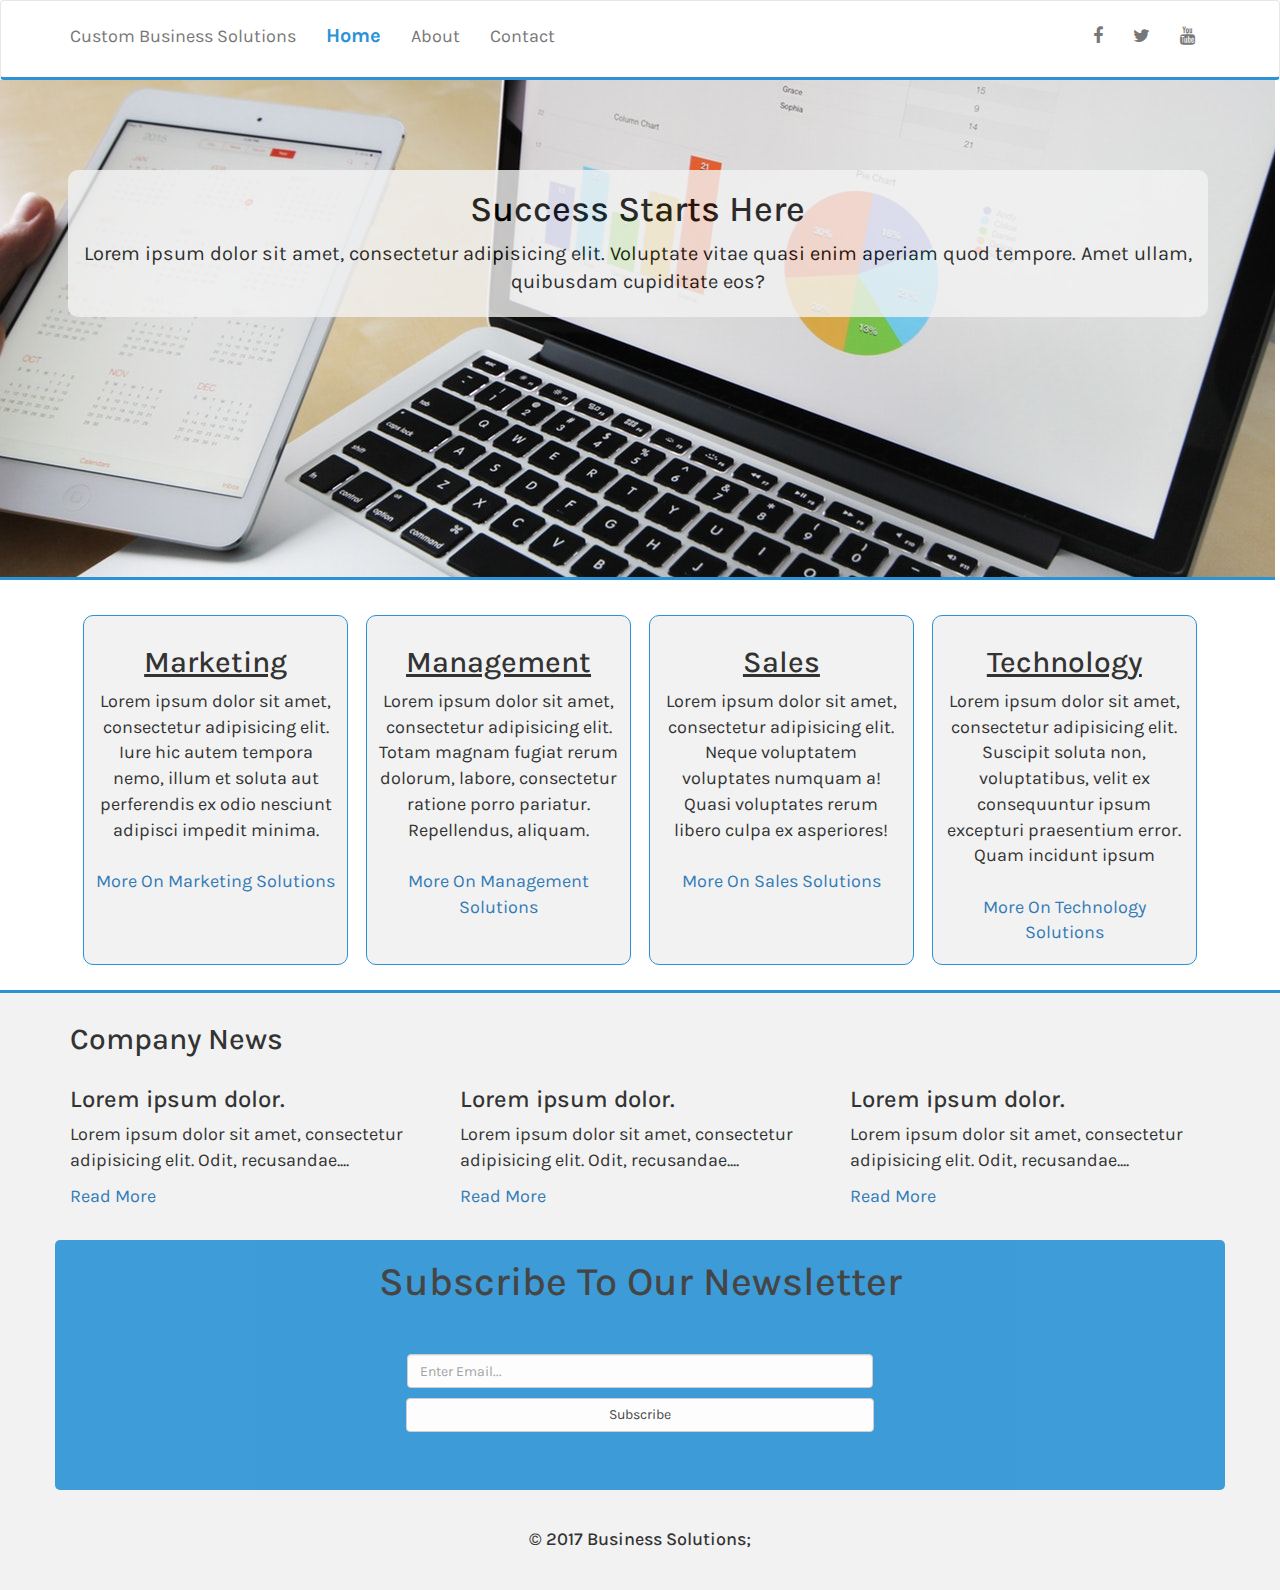
<file: index.html>
<!DOCTYPE html>
<html lang="en">
  <head>
    <meta charset="utf-8">
    <meta http-equiv="X-UA-Compatible" content="IE=edge">
    <meta name="viewport" content="width=device-width, initial-scale=1">
    <!-- The above 3 meta tags *must* come first in the head; any other head content must come *after* these tags -->
    <meta name="description" content="">
    <meta name="author" content="">
   

    <title>Business Solutions</title>

    <!-- Bootstrap core CSS -->
    <link href="css/bootstrap.min.css" rel="stylesheet">

    <link href="css/style.css" type="text/css" rel="stylesheet">
    
    <link rel="stylesheet" href="https://cdnjs.cloudflare.com/ajax/libs/font-awesome/4.7.0/css/font-awesome.min.css">
    
    <link href="https://fonts.googleapis.com/css?family=Karla" rel="stylesheet"> 
    
 

    
  </head>

  <body>

    <nav class="navbar navbar-default ">
      <div class="container">
        <div class="navbar-header">
          <button type="button" class="navbar-toggle collapsed toggle" data-toggle="collapse" data-target="#navbar" aria-expanded="false" aria-controls="navbar">
            <span class="sr-only">Toggle navigation</span>
            <span class="icon-bar"></span>
            <span class="icon-bar"></span>
            <span class="icon-bar"></span>
          </button>
            <a class="navbar-brand" href="#">Custom Business Solutions</a>
        </div>
        <div id="navbar" class="collapse navbar-collapse">
          <ul class="nav navbar-nav ">
            <li class="active"><a href="#">Home</a></li>
            <li><a href="about.html">About</a></li>
            <li><a href="contact.html">Contact</a></li>
          </ul>
          
           <ul class="nav navbar-nav navbar-right" >
            <li><a href="#"><i class="fa fa-facebook" aria-hidden="true"></i></a></li>
            <li><a href="#"><i class="fa fa-twitter"></i></a></li>
            <li><a href="#"><i class="fa fa-youtube"></i></a></li>
          </ul>
          
          
        </div><!--/.nav-collapse -->
      </div>
    </nav>
    
    
    
    
    <section class="showcase">
        <div class="container">
            
            <div id="showcase-text-border">
            <h1 id="showcase-header">Success Starts Here</h1>
            <p>Lorem ipsum dolor sit amet, consectetur adipisicing elit. Voluptate vitae quasi enim aperiam quod tempore. Amet ullam, quibusdam cupiditate eos?</p>
            </div>
            
        </div>
    </section>
    
    
    <section id="box">
        <div class="container container1">
               <div class="boxes">
                  <h2>Marketing</h2>
                  <p>Lorem ipsum dolor sit amet, consectetur adipisicing elit. Iure hic autem tempora nemo, illum et soluta aut perferendis ex odio nesciunt adipisci impedit minima. <br><br><a href="about.html#marketing-solutions">More On Marketing Solutions</a></p>
                   
               </div> 
               <div class="boxes">
                  <h2>Management</h2>
                   <p>Lorem ipsum dolor sit amet, consectetur adipisicing elit. Totam magnam fugiat rerum dolorum, labore, consectetur ratione porro pariatur. Repellendus, aliquam. <br><br><a href="about.html#management-solutions">More On Management Solutions</a></p>
                   
               </div>
               <div class="boxes">
                   <h2>Sales</h2>
                   <p>Lorem ipsum dolor sit amet, consectetur adipisicing elit. Neque voluptatem voluptates numquam a! Quasi voluptates rerum libero culpa ex asperiores! <br><br><a href="about.html#sales-solutions">More On Sales Solutions</a></p>
               </div>
                 <div class="boxes">
                   <h2>Technology</h2>
                   <p>Lorem ipsum dolor sit amet, consectetur adipisicing elit. Suscipit soluta non, voluptatibus, velit ex consequuntur ipsum excepturi praesentium error. Quam incidunt ipsum <br><br><a href="about.html#technology-solutions">More On Technology Solutions</a></p>
               </div>
               
            </div>
    </section>
    
    
    <section id="news">
        <div class="container">
            <h2>Company News</h2>
            <div class="row">
                <div class="col-md-4">
                    <h3>Lorem ipsum dolor.</h3>
                    <p>Lorem ipsum dolor sit amet, consectetur adipisicing elit. Odit, recusandae....</p>
                    <a href="#">Read More</a>
                </div>
                <div class="col-md-4">
                   <h3>Lorem ipsum dolor.</h3>
                    <p>Lorem ipsum dolor sit amet, consectetur adipisicing elit. Odit, recusandae....</p>
                    <a href="#">Read More</a>
                </div>
                <div class="col-md-4">
                   <h3>Lorem ipsum dolor.</h3>
                    <p>Lorem ipsum dolor sit amet, consectetur adipisicing elit. Odit, recusandae....</p>
                    <a href="#">Read More</a>
                </div>
                
            </div>
            
        </div>
    </section>
    
    
    <section id="subscribe">
        <div class="container form-container">
            <h2>Subscribe To Our Newsletter</h2>
             <form>
              <div class="form-group">
               <input type="email" class="form-control" id="email" placeholder="Enter Email...">
              </div>
                
              <button type="submit" class="btn btn-default">Subscribe</button>
            </form> 

            
        </div>
    </section>
    
    
       <section id="footer">
        <div class="container">
            <footer>
                <h4> &copy; 2017 Business Solutions; </h4>
            </footer>
            
        </div>
      </section>
    

    
    
    
    
    



    <!-- Bootstrap core JavaScript
    ================================================== -->
    <!-- Placed at the end of the document so the pages load faster -->
    <script src="https://ajax.googleapis.com/ajax/libs/jquery/1.12.4/jquery.min.js"></script>
    <script>window.jQuery || document.write('<script src="../../assets/js/vendor/jquery.min.js"><\/script>')</script>
    <script src="js/bootstrap.min.js"></script>
    
    
     <script type="text/javascript"  src="js/main.js"></script>
     
     
     <script>
         /* fixes navbar from covering text when screen is small */
      
    $(document).ready(function(){
     var num = 1;
   $('.toggle').on('click', function(){
      
    if(num % 2 ==0){
        $('#showcase-text-border').css('margin-top', '');
        num++;
    } 
       else if(!num%2==0){
        $('#showcase-text-border').css('margin-top', '250px');
        num++;   
      }
       
     });
   
   });
         
         
   
      
      </script>

  </body>
</html>
</file>
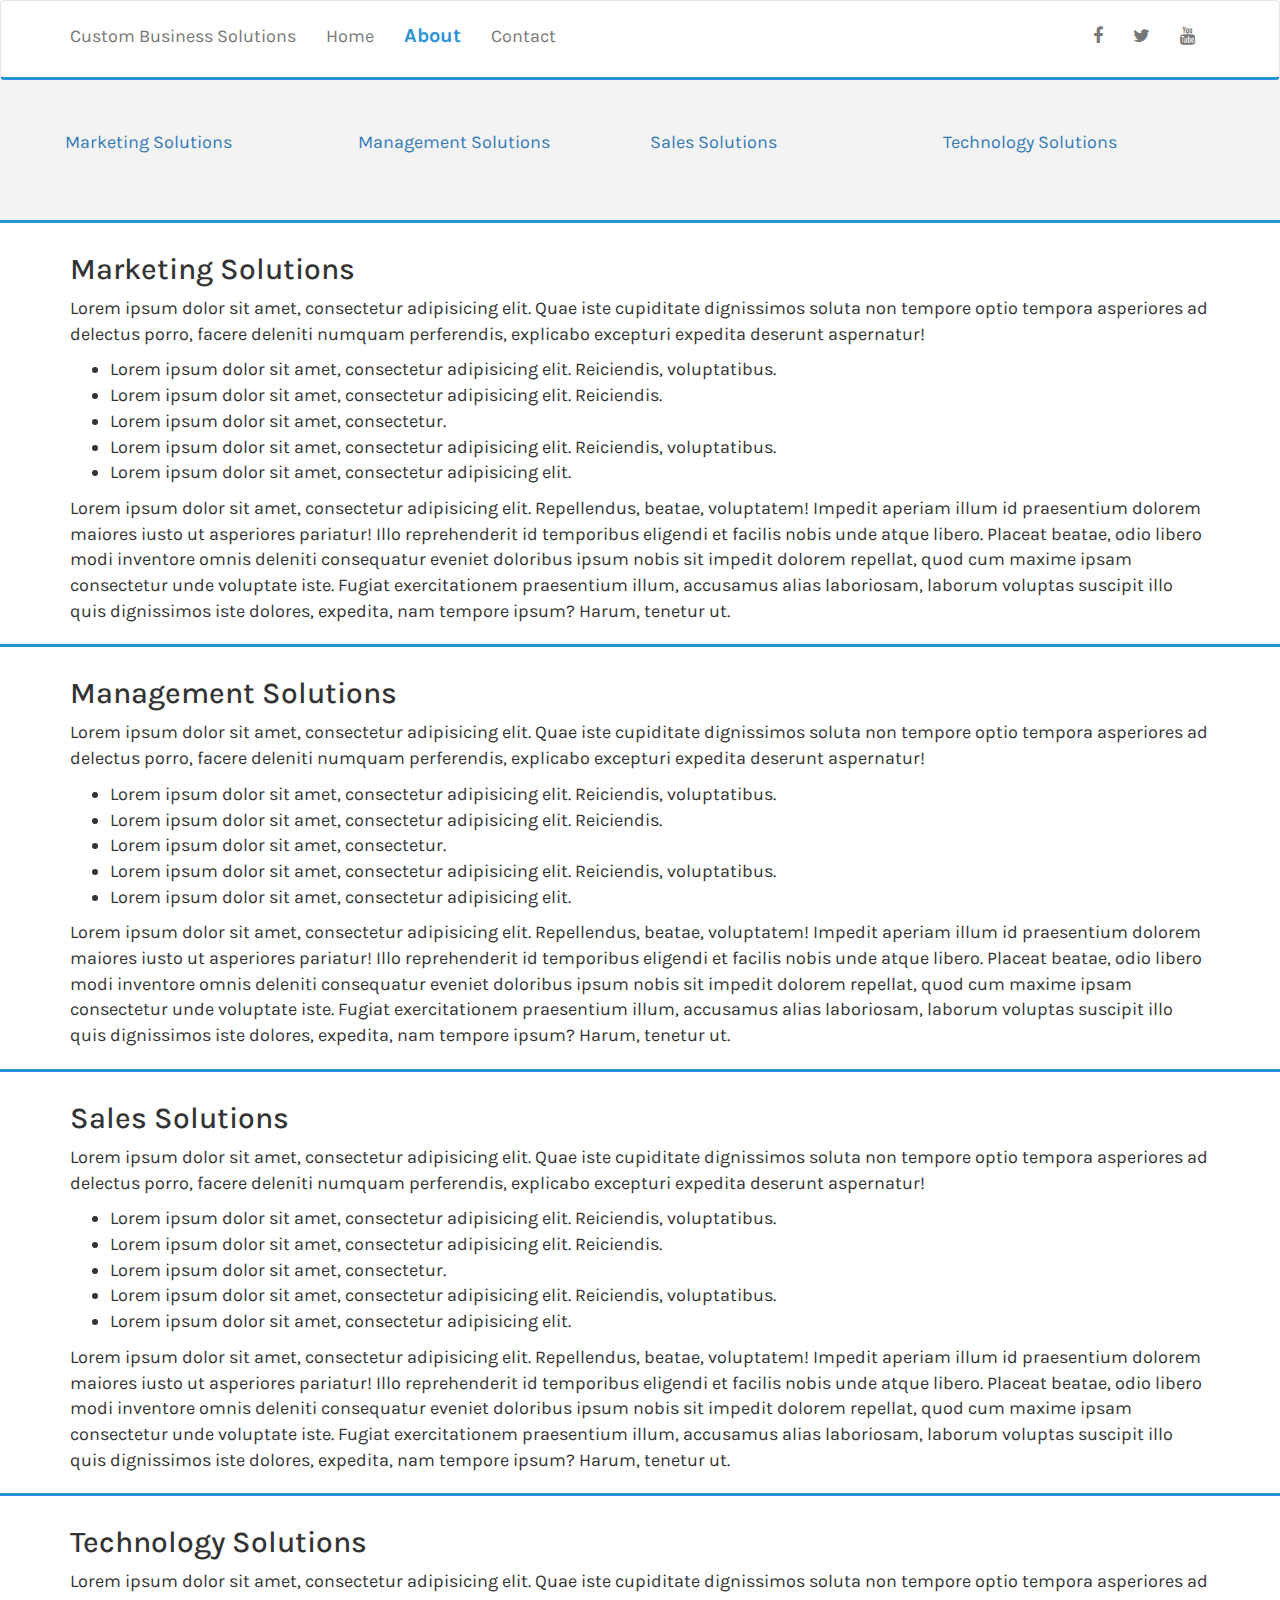
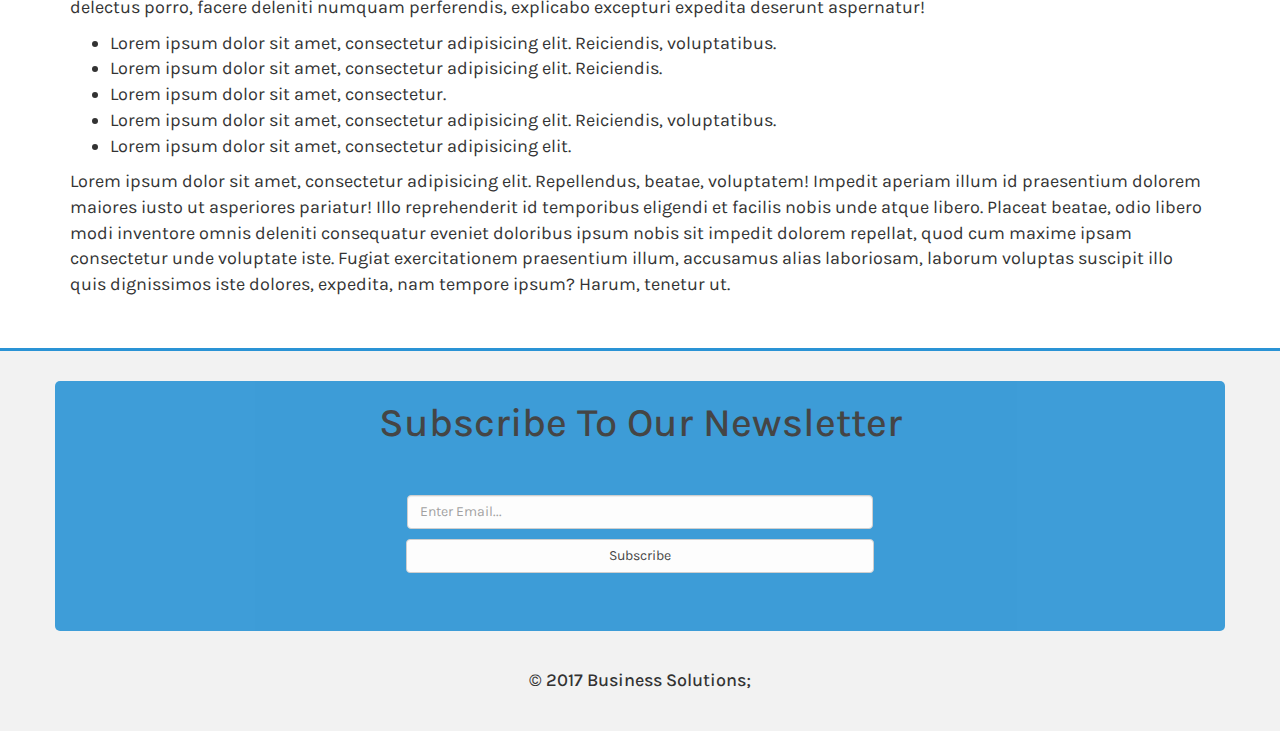
<file: about.html>
<!DOCTYPE html>
<html lang="en">
  <head>
    <meta charset="utf-8">
    <meta http-equiv="X-UA-Compatible" content="IE=edge">
    <meta name="viewport" content="width=device-width, initial-scale=1">
    <!-- The above 3 meta tags *must* come first in the head; any other head content must come *after* these tags -->
    <meta name="description" content="">
    <meta name="author" content="">
   

    <title>Business Solutions</title>

    <!-- Bootstrap core CSS -->
    <link href="css/bootstrap.min.css" rel="stylesheet">

    <link href="css/style.css" type="text/css" rel="stylesheet">
    
    <link rel="stylesheet" href="https://cdnjs.cloudflare.com/ajax/libs/font-awesome/4.7.0/css/font-awesome.min.css">
    
    <link href="https://fonts.googleapis.com/css?family=Karla" rel="stylesheet"> 
    
 

    
  </head>

  <body>

    <nav class="navbar navbar-default ">
      <div class="container">
        <div class="navbar-header">
          <button type="button" class="navbar-toggle collapsed toggle" data-toggle="collapse" data-target="#navbar" aria-expanded="false" aria-controls="navbar">
            <span class="sr-only">Toggle navigation</span>
            <span class="icon-bar"></span>
            <span class="icon-bar"></span>
            <span class="icon-bar"></span>
          </button>
            <a class="navbar-brand" href="#">Custom Business Solutions</a>
        </div>
        <div id="navbar" class="collapse navbar-collapse">
          <ul class="nav navbar-nav ">
            <li><a href="index.html">Home</a></li>
            <li class="active"><a href="about.html">About</a></li>
            <li><a href="contact.html">Contact</a></li>
          </ul>
          
           <ul class="nav navbar-nav navbar-right" >
            <li><a href="#"><i class="fa fa-facebook" aria-hidden="true"></i></a></li>
            <li><a href="#"><i class="fa fa-twitter"></i></a></li>
            <li><a href="#"><i class="fa fa-youtube"></i></a></li>
          </ul>
          
          
        </div><!--/.nav-collapse -->
      </div>
    </nav>
    
    
    
    
    <section class="about-us-showcase">
     <div class="container">
         <div class="row" id="solutions">
             <div class="col-md-3 solutions">
                 <a href="#marketing-solutions" >Marketing Solutions</a>
                 
             </div>
            <div class="col-md-3 solutions">
                 <a href="#management-solutions" >Management Solutions</a>

                 
             </div>
            <div class="col-md-3 solutions">
                 <a href="#sales-solutions" >Sales Solutions</a>

                 
             </div>
            <div class="col-md-3 solutions">
                 <a href="#technology-solutions" >Technology Solutions</a>

             </div>
             
         </div>
     </div>
    </section>
    
    
    
 
    
    <section class="showcase-solutions" id="marketing-solutions">
       <div class="container">
           <h2>Marketing Solutions</h2>
           <p>Lorem ipsum dolor sit amet, consectetur adipisicing elit. Quae iste cupiditate dignissimos soluta non tempore optio tempora asperiores ad delectus porro, facere deleniti numquam perferendis, explicabo excepturi expedita deserunt aspernatur!</p>
           
           <ul>
              <li>Lorem ipsum dolor sit amet, consectetur adipisicing elit. Reiciendis, voluptatibus.</li>
              <li>Lorem ipsum dolor sit amet, consectetur adipisicing elit. Reiciendis.</li>
              <li>Lorem ipsum dolor sit amet, consectetur.</li>
              <li>Lorem ipsum dolor sit amet, consectetur adipisicing elit. Reiciendis, voluptatibus.</li>
              <li>Lorem ipsum dolor sit amet, consectetur adipisicing elit.</li>
           </ul>
           
           <p>Lorem ipsum dolor sit amet, consectetur adipisicing elit. Repellendus, beatae, voluptatem! Impedit aperiam illum id praesentium dolorem maiores iusto ut asperiores pariatur! Illo reprehenderit id temporibus eligendi et facilis nobis unde atque libero. Placeat beatae, odio libero modi inventore omnis deleniti consequatur eveniet doloribus ipsum nobis sit impedit dolorem repellat, quod cum maxime ipsam consectetur unde voluptate iste. Fugiat exercitationem praesentium illum, accusamus alias laboriosam, laborum voluptas suscipit illo quis dignissimos iste dolores, expedita, nam tempore ipsum? Harum, tenetur ut.</p>
           
       </div>         
    </section>
    
        
    <section class="showcase-solutions" id="management-solutions">
       <div class="container">
           <h2>Management Solutions</h2>
           <p>Lorem ipsum dolor sit amet, consectetur adipisicing elit. Quae iste cupiditate dignissimos soluta non tempore optio tempora asperiores ad delectus porro, facere deleniti numquam perferendis, explicabo excepturi expedita deserunt aspernatur!</p>
           
           <ul>
              <li>Lorem ipsum dolor sit amet, consectetur adipisicing elit. Reiciendis, voluptatibus.</li>
              <li>Lorem ipsum dolor sit amet, consectetur adipisicing elit. Reiciendis.</li>
              <li>Lorem ipsum dolor sit amet, consectetur.</li>
              <li>Lorem ipsum dolor sit amet, consectetur adipisicing elit. Reiciendis, voluptatibus.</li>
              <li>Lorem ipsum dolor sit amet, consectetur adipisicing elit.</li>
           </ul>
           
           <p>Lorem ipsum dolor sit amet, consectetur adipisicing elit. Repellendus, beatae, voluptatem! Impedit aperiam illum id praesentium dolorem maiores iusto ut asperiores pariatur! Illo reprehenderit id temporibus eligendi et facilis nobis unde atque libero. Placeat beatae, odio libero modi inventore omnis deleniti consequatur eveniet doloribus ipsum nobis sit impedit dolorem repellat, quod cum maxime ipsam consectetur unde voluptate iste. Fugiat exercitationem praesentium illum, accusamus alias laboriosam, laborum voluptas suscipit illo quis dignissimos iste dolores, expedita, nam tempore ipsum? Harum, tenetur ut.</p>
           
           
       </div>         
    </section>
    
    
        
    <section class="showcase-solutions" id="sales-solutions">
       <div class="container">
           <h2>Sales Solutions</h2>
           <p>Lorem ipsum dolor sit amet, consectetur adipisicing elit. Quae iste cupiditate dignissimos soluta non tempore optio tempora asperiores ad delectus porro, facere deleniti numquam perferendis, explicabo excepturi expedita deserunt aspernatur!</p>
           
           <ul>
              <li>Lorem ipsum dolor sit amet, consectetur adipisicing elit. Reiciendis, voluptatibus.</li>
              <li>Lorem ipsum dolor sit amet, consectetur adipisicing elit. Reiciendis.</li>
              <li>Lorem ipsum dolor sit amet, consectetur.</li>
              <li>Lorem ipsum dolor sit amet, consectetur adipisicing elit. Reiciendis, voluptatibus.</li>
              <li>Lorem ipsum dolor sit amet, consectetur adipisicing elit.</li>
           </ul>
           
           <p>Lorem ipsum dolor sit amet, consectetur adipisicing elit. Repellendus, beatae, voluptatem! Impedit aperiam illum id praesentium dolorem maiores iusto ut asperiores pariatur! Illo reprehenderit id temporibus eligendi et facilis nobis unde atque libero. Placeat beatae, odio libero modi inventore omnis deleniti consequatur eveniet doloribus ipsum nobis sit impedit dolorem repellat, quod cum maxime ipsam consectetur unde voluptate iste. Fugiat exercitationem praesentium illum, accusamus alias laboriosam, laborum voluptas suscipit illo quis dignissimos iste dolores, expedita, nam tempore ipsum? Harum, tenetur ut.</p>
           
           
       </div>         
    </section>
    
    
    
        
    <section class="showcase-solutions" id="technology-solutions">
       <div class="container">
           <h2>Technology Solutions</h2>
           <p>Lorem ipsum dolor sit amet, consectetur adipisicing elit. Quae iste cupiditate dignissimos soluta non tempore optio tempora asperiores ad delectus porro, facere deleniti numquam perferendis, explicabo excepturi expedita deserunt aspernatur!</p>
           
           <ul>
              <li>Lorem ipsum dolor sit amet, consectetur adipisicing elit. Reiciendis, voluptatibus.</li>
              <li>Lorem ipsum dolor sit amet, consectetur adipisicing elit. Reiciendis.</li>
              <li>Lorem ipsum dolor sit amet, consectetur.</li>
              <li>Lorem ipsum dolor sit amet, consectetur adipisicing elit. Reiciendis, voluptatibus.</li>
              <li>Lorem ipsum dolor sit amet, consectetur adipisicing elit.</li>
           </ul>
           
           <p>Lorem ipsum dolor sit amet, consectetur adipisicing elit. Repellendus, beatae, voluptatem! Impedit aperiam illum id praesentium dolorem maiores iusto ut asperiores pariatur! Illo reprehenderit id temporibus eligendi et facilis nobis unde atque libero. Placeat beatae, odio libero modi inventore omnis deleniti consequatur eveniet doloribus ipsum nobis sit impedit dolorem repellat, quod cum maxime ipsam consectetur unde voluptate iste. Fugiat exercitationem praesentium illum, accusamus alias laboriosam, laborum voluptas suscipit illo quis dignissimos iste dolores, expedita, nam tempore ipsum? Harum, tenetur ut.</p>
           
           
       </div>         
    </section>
    
    
    
    
    
    
    
    
    
    
    
    
    
    

   
    
    <section id="subscribe" class="contact-subscribe">
        <div class="container form-container">
            <h2>Subscribe To Our Newsletter</h2>
             <form>
              <div class="form-group">
               <input type="email" class="form-control" id="email" placeholder="Enter Email...">
              </div>
                
              <button type="submit" class="btn btn-default">Subscribe</button>
            </form> 

            
        </div>
    </section>
    
    
       <section id="footer">
        <div class="container">
            <footer>
                <h4> &copy; 2017 Business Solutions; </h4>
            </footer>
            
        </div>
      </section>
    

    
    
    
    
    



    <!-- Bootstrap core JavaScript
    ================================================== -->
    <!-- Placed at the end of the document so the pages load faster -->
    <script src="https://ajax.googleapis.com/ajax/libs/jquery/1.12.4/jquery.min.js"></script>
    <script>window.jQuery || document.write('<script src="../../assets/js/vendor/jquery.min.js"><\/script>')</script>
    <script src="js/bootstrap.min.js"></script>
    
    
     <script type="text/javascript"  src="js/main.js"></script>
     
     
     <script>
      
         $(document).ready(function(){
     var num = 1;
   $('.toggle').on('click', function(){
      
       if(num % 2 ==0){
            $('#showcase-text-border').css('margin-top', '');
            num++;
    } 
       else if(!num%2==0){
        $('#showcase-text-border').css('margin-top', '250px');
        num++;   
    }
       
       
    });
   
       
    
   });
   
      
      </script>

  </body>
</html>
</file>
<file: css/style.css>
body{
    margin: 0;
    padding: 0;
    background: #fff ;
    font-family: 'Karla', "Helvetica Neue", Helvetica, sans-serif;
    font-size: 18px;
}

/* NAV BAR STUFF START */

.navbar{
    padding: 10px;
    background: #fff;
    margin-bottom: 0px;
    border-bottom: 3px solid #2A93D5;
    height: 80px;
    font-size: 18px;
}

 

.navbar li:hover{
    background: #fff;
}


.navbar-default .navbar-nav > li > a:hover{
    color: #2A93D5;
    font-size: 20px;
    font-weight: bold;
}

.navbar-default .navbar-nav > .active > a{
   background: #fff;
   color: #2A93D5;
   font-weight: bold;
    font-size: 20px;
}

.navbar-default .navbar-nav > .active > a:hover{
   background: #fff;
   color: #2A93D5;
   
}

/*END OF NAVBAR */





/*SHOWCASE START */

.showcase{
    min-height: 500px;
    background:url('../images/showcase.jpeg') no-repeat 0 -200px;
    margin-right: 5px;
    text-align: center;
    color: #000;
    border-bottom: 3px solid #2A93D5;
}

#showcase-text-border{
    background: #f3f3f3;
    opacity: .8;
    border-radius: 10px;
}

.showcase h1{
  margin-top: 90px;
  padding-top: 20px;
}

.showcase p{
    font-size: 20px;
    padding-bottom: 20px;
}




/*END OF SHOWCASE */





/*START OF BOXES */

.container1{
    display: -webkit-flex;
    display:flex;
    padding: 10px;
    justify-content:space-between;
    margin-top: 25px;
    padding-bottom: 25px;
    
}

.container1 div{
    border:1px solid #2A93D5;
    text-align: center;
}

.boxes{
    height: 350px;
    width: 23%;
    border-radius: 10px;
    padding: 10px;
    text-align: center;
    background: #F2F2F2;

}

.boxes h2{
    text-decoration: underline;
    
}



/*END OF BOXES */




/*START OF NEWS */

#news{
    background: #F2F2F2;
    padding: 10px;
    border-top: 3px solid #2A93D5;
    min-height: 250px;
    
}

/*END OF NEWS */



/*START OF SUBSCRIBE FORM*/

#subscribe {
 background: #F2F2F2;
max-height: 300px;
    text-align: center;

}

.form-container h2{
    font-size: 40px;
}

.form-container {
    background: #2A93D5;
    min-height: 250px;
    opacity: .9;
    border-radius: 5px;
}

.form-container form{
  margin-top: 40px;

}


.form-container input{
    width: 60%;
    margin: 0 auto;
}

.form-container button{
    width: 41%;
}





/*END OF FORM */



/*FOOTER */

#footer{
    text-align: center;
    background: #F2F2F2;
    padding: 30px;
}





/*CSS FOR ABOUT.HTML */


.about-us-showcase {
    background: #f3f3f3;
}

.solutions {
    margin: 0 auto;
    padding: 10px;
    height: 100px;
    margin-top: 40px;

}





.showcase-solutions{
    border-top: 3px solid #2A93D5;
    padding: 10px;
    
    
}

.showcase-solutions:hover{
    background: #f3f3f3;
}

#technology-solutions {
    padding-bottom: 40px;
    border-bottom: 3px solid #2A93D5;
}

.contact-subscribe{
    padding-top: 30px;
}




/*CONTACT PAGE */

.form {
    
    margin: 0 auto;
    margin-top: 50px;
}


.form-group{
    width: 70%;
    margin: 0 auto;
    padding: 10px;
}



.contact-footer{
    position: absolute;
    bottom: 0;
    width: 100%;
}









@media only screen and (max-width: 990px) {
    .container1 {
        display: flex;
        flex-direction: column;
        justify-content: center;
        margin-top: 10px;
    }
    
    .boxes{
        width: 100%;
        height: auto;
        margin-top: 15px;
    }
}

@media only screen and (max-width: 990px) {
    .navbar-default .navbar-toggle:hover {
        background: #fff; !important;
    }
    .navbar-collapse{
        background: #fff;
        position: relative;
        
    }


}


@media only screen and (max-width: 995px) {
    .solutions {
        text-align: center;
        margin-top: 30px;
        float: left;
        height: 80px;
        
    }


}

@media only screen and (max-width: 758px) {
    .solutions {
        text-align: center;
        float: left;
        height: 25px;
        font-size: 15px;
        padding-bottom: 50px;
    }
    
    


}

@media only screen and (max-width: 649px) {
    #solutions{
        display: none;
    }
    


}
</file>
